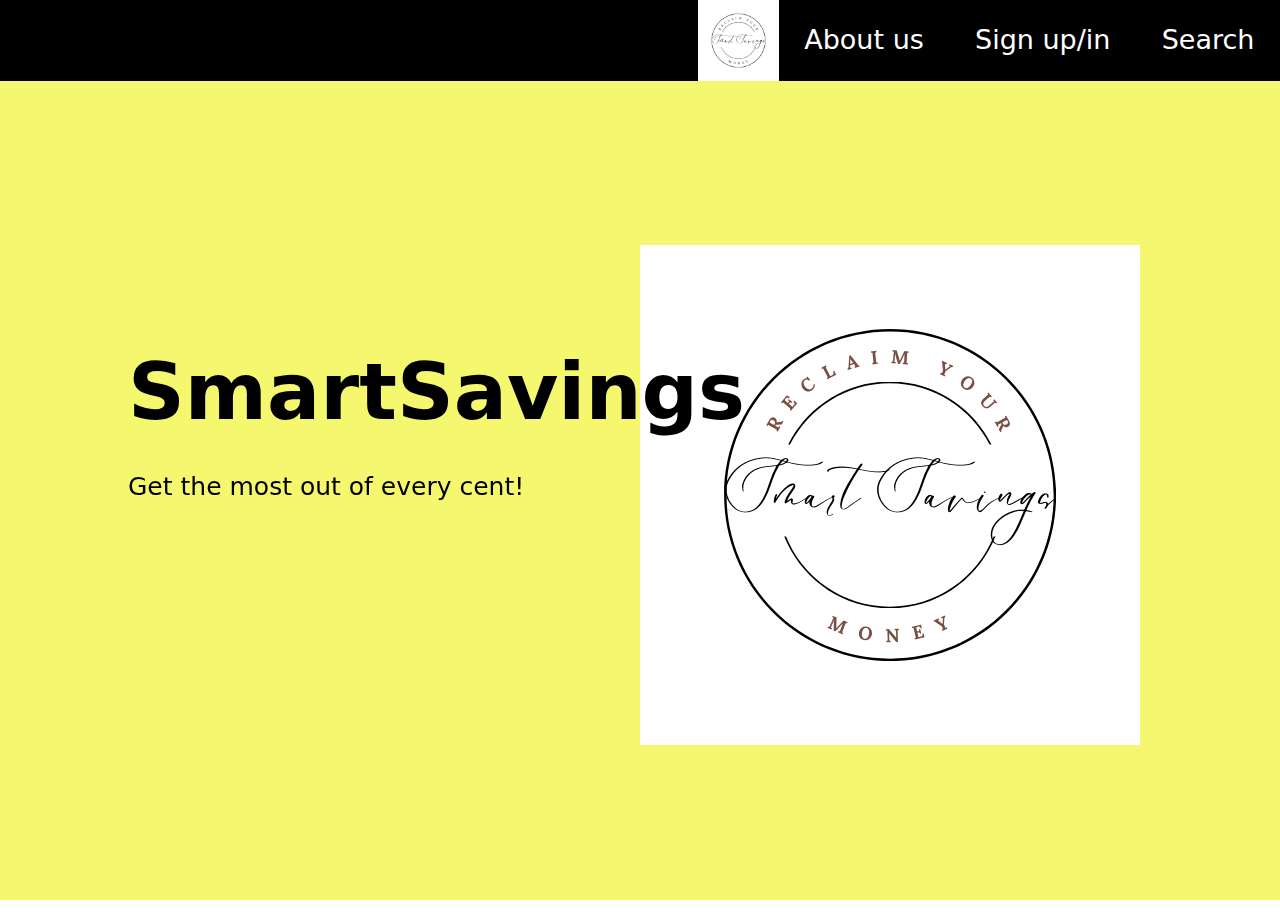
<file: index.html>
<!DOCTYPE html>
<html lang="en">
<head>
    <meta charset="UTF-8">
    <meta content='width=device-width' name='viewport' />
    <link rel="stylesheet"
  href="https://fonts.googleapis.com/css?family=Libre Franklin">
    <link rel="stylesheet" href="style.css">
    <title>SmartSavings</title>
</head>
<body>
    <nav class="navbar">
        <img class="items" src="images/smart_savings.png">
        <a href="#" class="navbar-div" style="text-decoration: none">About us</a>
        <a href="signup.html" class="navbar-div" style="text-decoration: none">Sign up/in</a>
        <a href="search.html" class="navbar-div" style="text-decoration: none">Search</a>

    </nav>
    
    <div id="bg"></div>
    <div style="margin-left: 10vw; margin-right: 10vw">
    <div class="main">
        <div class="subdiv">
            <div class="bigtext" ><p1>SmartSavings</p1>
            <h1 class="small-green" style="font-weight: 400; font-size: 25px">Get the most out of every cent!</h1>
        </div>
        </div>
        <img class="flex-image" src="images/smart_savings.png"></img>
    </div>

</body>
</html>
</file>
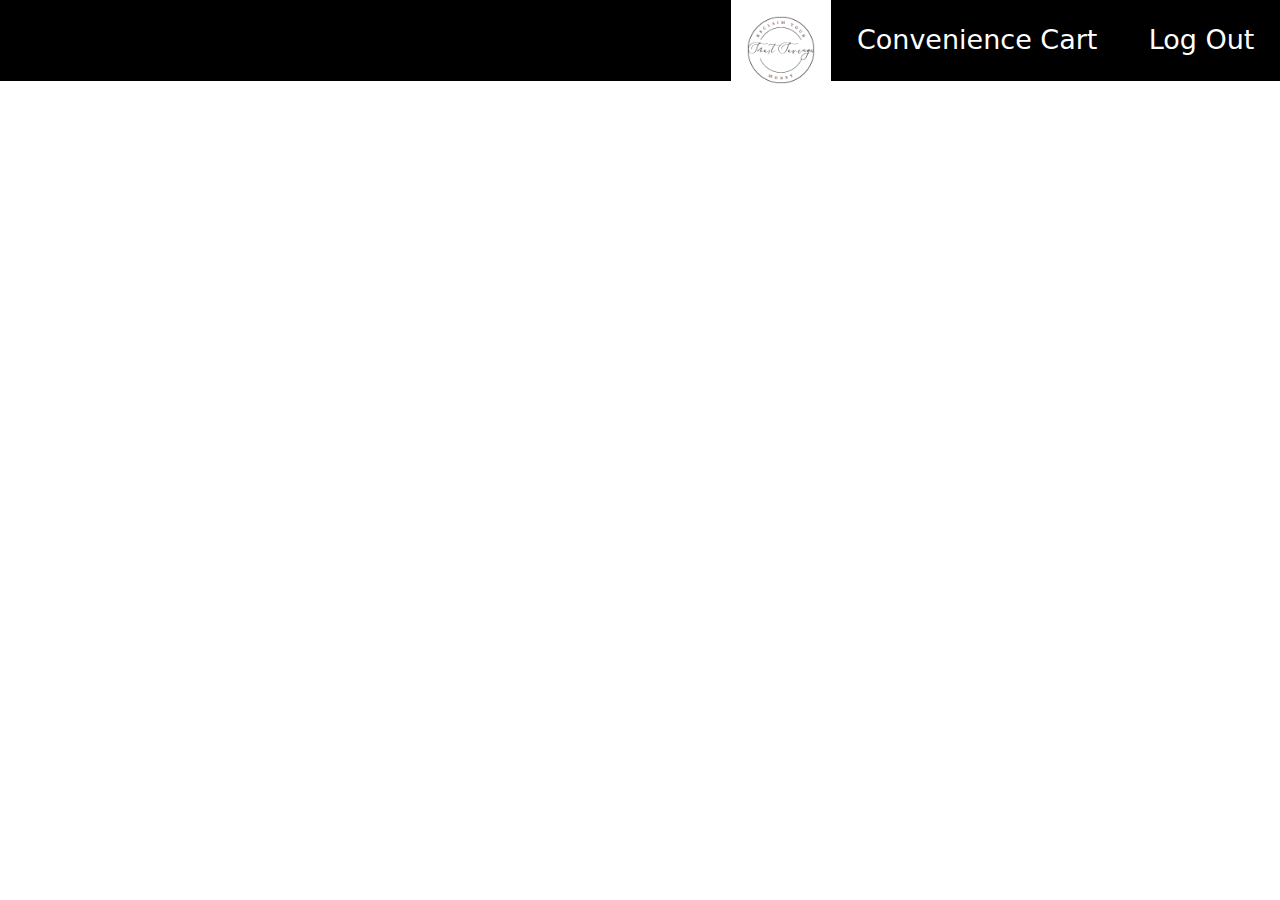
<file: shopping.html>
<!DOCTYPE html>
<html lang="en">
<head>
    <meta charset="UTF-8">
    <meta name="viewport" content="width=device-width, initial-scale=1.0">
    <title>Shopping Cart</title>
    <link rel="stylesheet" href="search.css">

</head>
<body>
    <nav class="navbar">
        <img class="items" src="images/smart_savings.png">
        <a href="shopping.html" class="navbar-div" style="text-decoration: none">Convenience Cart</a>
        <a href="index.html" class="navbar-div" style="text-decoration: none">Log Out</a>
    </nav>

    <div id="shopping_l">
    </div>

    <script type="module" src="shopping.js"></script>
</body>
</html>
</file>
<file: style.css>
html, body {
   font-family: "Segoe UI",SegoeUI,"Helvetica Neue",Helvetica,Arial,sans-serif;
   line-height: 1.5;
   font-size: 1.1rem;
   margin: 0;
  color: black;
  min-height: -webkit-fill-available;
  min-width: -webkit-fill-available;
  font-family:system-ui, -apple-system, BlinkMacSystemFont, 'Segoe UI', Roboto, Oxygen, Ubuntu, Cantarell, 'Open Sans', 'Helvetica Neue', sans-serif
 
 }
 
 .main {
   margin-top: 8vh;
   max-width: 100vw;
   display: flex;
   align-items: center;
 
 }
 #bg {
  min-height: -webkit-fill-available;
  min-width: -webkit-fill-available;
  position: fixed;
  z-index:-1;
  margin: 0;
  background: #f5f86e
 } 
 .navbar-div {
   font-size: calc(3vmin);
   font-weight: 350;
   color: white;
   margin-top: auto;
   margin-bottom: auto;
   margin-right: 2%;
   margin-left: 2%;
 }
 nav {
   display: flex;
   background-color: black;
   width: 100%;
   height: 9vh;
   justify-content: right;
   margin: auto;
   padding: auto;
   margin-top: 0;
   position: fixed; 
  top: 0px;
  z-index: 2
 }
 .navbar-div:hover {
    color: #f5f86e;
    background-color: #333;
  }
 .subdiv {
   width: 50vw;
   height: 79vh;
   display: flex;
   flex-direction: column;
   justify-content: center;
   margin-bottom: 15vh;
 }
 .flex-image {
   position: absolute;
   z-index: 0;
   max-height: 100%;
   max-width: 45%;
   left: 50vw; 
 }
 #about_me img {
 background: #000;
 border: none;
 border-radius: .5vw;
 box-shadow: 10px 10px #53c96e;
 height: 25vw;
 transition: 1s ease;
 width: auto;
 margin-right: 5vw;
 
 }
 #about_me img:hover {
 box-shadow: 20px 20px #53c96e;
 -webkit-transform: translate(-5px,-5px);
 transform: translate(-5px,-5px);
 }
 
 .bigtext {
   font-weight: 600;
   font-size: calc(3vw + 3vh + 1.5vmin);
   color: black;
   z-index: 1;
 }
 #aspects::after {
   content: '|';
   margin-left: 5px;
   animation: blink 0.7s infinite;
 }
 
@media (max-width: 768px) {
    .navbar {
      flex-direction: column;
      align-items: center;
    }
  
    .navbar-div {
      margin: 5px 0;
    }
  
    .search-container {
      height: auto;
    }
  
    #item-name, #search-button {
      max-width: 100%;
    }
  }
</file>
<file: search.css>
html, body {
  font-family: "Segoe UI",SegoeUI,"Helvetica Neue",Helvetica,Arial,sans-serif;
  line-height: 1.5;
  font-size: 1.1rem;
  margin: 0;
 color: black;
 min-height: -webkit-fill-available;
 min-width: -webkit-fill-available;
 font-family:system-ui, -apple-system, BlinkMacSystemFont, 'Segoe UI', Roboto, Oxygen, Ubuntu, Cantarell, 'Open Sans', 'Helvetica Neue', sans-serif

}
.main {
  margin-top: 8vh;
  max-width: 100vw;
  display: flex;
  align-items: center;

}
#bg {
 min-height: -webkit-fill-available;
 min-width: -webkit-fill-available;
 position: fixed;
 z-index:-1;
 margin: 0;
 background: #f5f86e
} 
.navbar-div {
  font-size: calc(3vmin);
  font-weight: 350;
  color: white;
  margin-top: auto;
  margin-bottom: auto;
  margin-right: 2%;
  margin-left: 2%;
}
nav {
  display: flex;
  background-color: black;
  width: 100%;
  height: 9vh;
  justify-content: right;
  margin: auto;
  padding: auto;
  margin-top: 0;
  position: fixed; 
 top: 0px;
 z-index: 2
}
.navbar-div:hover {
  color: rgb(255, 225, 125);
  opacity: 0.5;
}
.subdiv {
  width: 50vw;
  height: 79vh;
  display: flex;
  flex-direction: column;
  justify-content: center;
  margin-bottom: 15vh;
}
.flex-image {
  position: absolute;
  z-index: 0;
  max-height: 100%;
  max-width: 45%;
  left: 50vw; 
}
#about_me img {
background: #000;
border: none;
border-radius: .5vw;
box-shadow: 10px 10px #53c96e;
height: 25vw;
transition: 1s ease;
width: auto;
margin-right: 5vw;

}
#about_me img:hover {
box-shadow: 20px 20px #53c96e;
-webkit-transform: translate(-5px,-5px);
transform: translate(-5px,-5px);
}

.bigtext {
  font-weight: 600;
  font-size: calc(3vw + 3vh + 1.5vmin);
  color: black;
  z-index: 1;
}
#aspects::after {
  content: '|';
  margin-left: 5px;
  animation: blink 0.7s infinite;
}

.search-container {
  display: flex;
  flex-direction: column;
  align-items: center;
  justify-content: center;
  height: 100vh;
}

#item-name {
  width: 100%;
  max-width: 300px;
  margin-bottom: 10px;
  border-radius: 8px;
  padding: 10px;
  border: none;
}

#search-button {
  width: 100%;
  max-width: 300px;
  border-radius: 8px;
  padding: 10px;
  background-color: #08b286;
  color: white;
  border: none;
}

.spinner {
  border: 4px solid rgba(0, 0, 0, 0.1);
  border-left-color: var(--primary-color);
  animation: spin 1s linear infinite;
  width: 20px;
  height: 20px;
  border-radius: 50%;
  display: none;
}
#items {
  display: flex;
  flex-direction: row-reverse;
  justify-content: center;
}
.C_item {
  background-color: white;
  border-radius: 10px;
  box-shadow: 0 2px 4px rgba(0, 0, 0, 0.1);
  padding: 20px;
  margin: 10px;
  width: 300px;
  text-align: center;

.search-container {
  display: flex;
  align-items: center;
  justify-content: center;
  margin-top: 20px;
}

input[type="text"],
button {
  padding: 10px;
  border: none;
  border-radius: 5px;
}

button {
  background-color: #007bff;
  color: white;
  cursor: pointer;
  margin-left: 10px;
}
}
img{
  width: auto;
  height: 100px;
}

@keyframes spin {
  0% { transform: rotate(0deg); }
  100% { transform: rotate(360deg); }
}


@media (max-width: 768px) {
  .navbar {
    flex-direction: column;
    align-items: center;
  }

  .navbar-div {
    margin: 5px 0;
  }

  img {
    width: auto;
    height: 50px;
  }

  .search-container {
    height: auto;
  }

  #item-name, #search-button {
    max-width: 100%;
  }

 a {
  font-size: 30px;
 }

}
</file>
